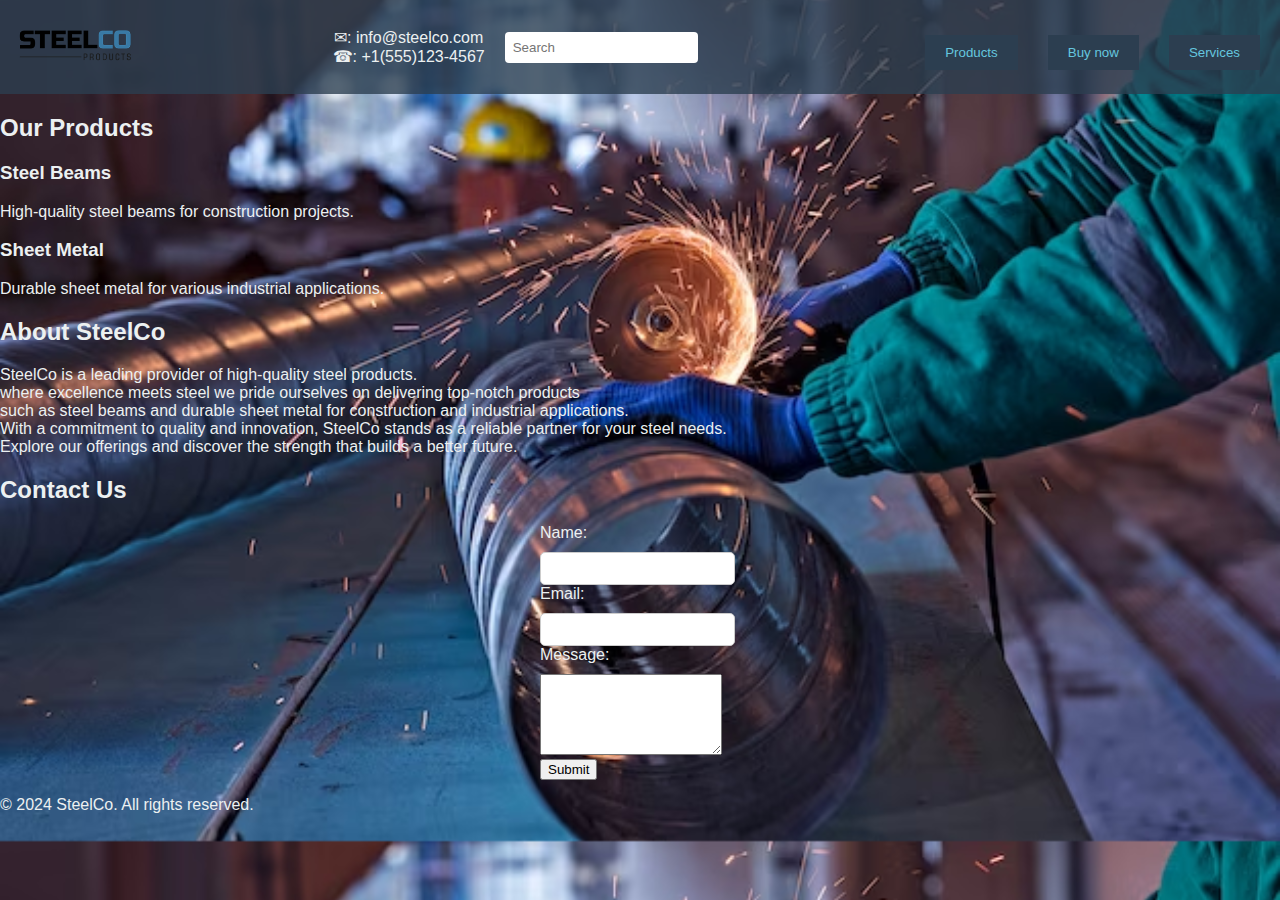
<file: codsoft_task1/index.html>
<!DOCTYPE html>
<html lang="en">
<head>
    <meta charset="UTF-8">
    <meta name="viewport" content="width=device-width, initial-scale=1.0">
    <link rel="stylesheet" href="styles.css">
    <title>SteelCo - Quality Steel Solutions</title>
</head>
<body>
    <header>
        <div class="logo-container">
            <img src="steelco-logo.png" alt="SteelCo Logo">
        </div>
        <div class="header-info">
            <div class="contact-info">
                &#9993: info@steelco.com<br>
                &#9742: +1(555)123-4567
            </div>
            <div class="search-bar">
                <input type="text" placeholder="Search">
            </div>
        </div>
        <nav>
            <button class="nav-btn" onclick="scrollToSection('Products')">Products</button>
            <button class="nav-btn" onclick="scrollToSection('Buy now')">Buy now</button>
            <button class="nav-btn" onclick="scrollToSection('Services')">Services</button>
        </nav>
    </header>
    <section id="products">
        <h2>Our Products</h2>
        <div class="product">
            <h3>Steel Beams</h3>
            <p>High-quality steel beams for construction projects.</p>
        </div>
        <div class="product">
            <h3>Sheet Metal</h3>
            <p>Durable sheet metal for various industrial applications.</p>
        </div>
    </section>
    <section id="about">
        <h2>About SteelCo</h2>
        <p>SteelCo is a leading provider of high-quality steel products.<br>
           where excellence meets steel we pride ourselves on delivering top-notch products <br>
           such as steel beams and durable sheet metal for construction and industrial applications.<br>
           With a commitment to quality and innovation, SteelCo stands as a reliable partner for your steel needs. <br>
           Explore our offerings and discover the strength that builds a better future.</p>
    </section>
<section id="contact">
    <h2>Contact Us</h2>
    <form>
        <div class="input-container">
            <label for="name">Name:</label>
            <input type="text" id="name" name="name" required><br>
        </div>
        <div class="input-container">
            <label for="email">Email:</label>
            <input type="email" id="email" name="email" required><br>
        </div>
        <label for="message">Message:</label>
        <textarea id="message" name="message" rows="5" required></textarea>
        <button type="submit">Submit</button>
    </form>
</section>
<footer>
        <p>&copy; 2024 SteelCo. All rights reserved.</p>
        <div class="social-icons">
        </div>
    </footer>
    <script>
        function scrollToSection(sectionId) {
            const section = document.getElementById(sectionId);
            if (section) {
                section.scrollIntoView({ behavior: 'smooth' });
            }
        }
    </script>
</body>
</html>
</file>
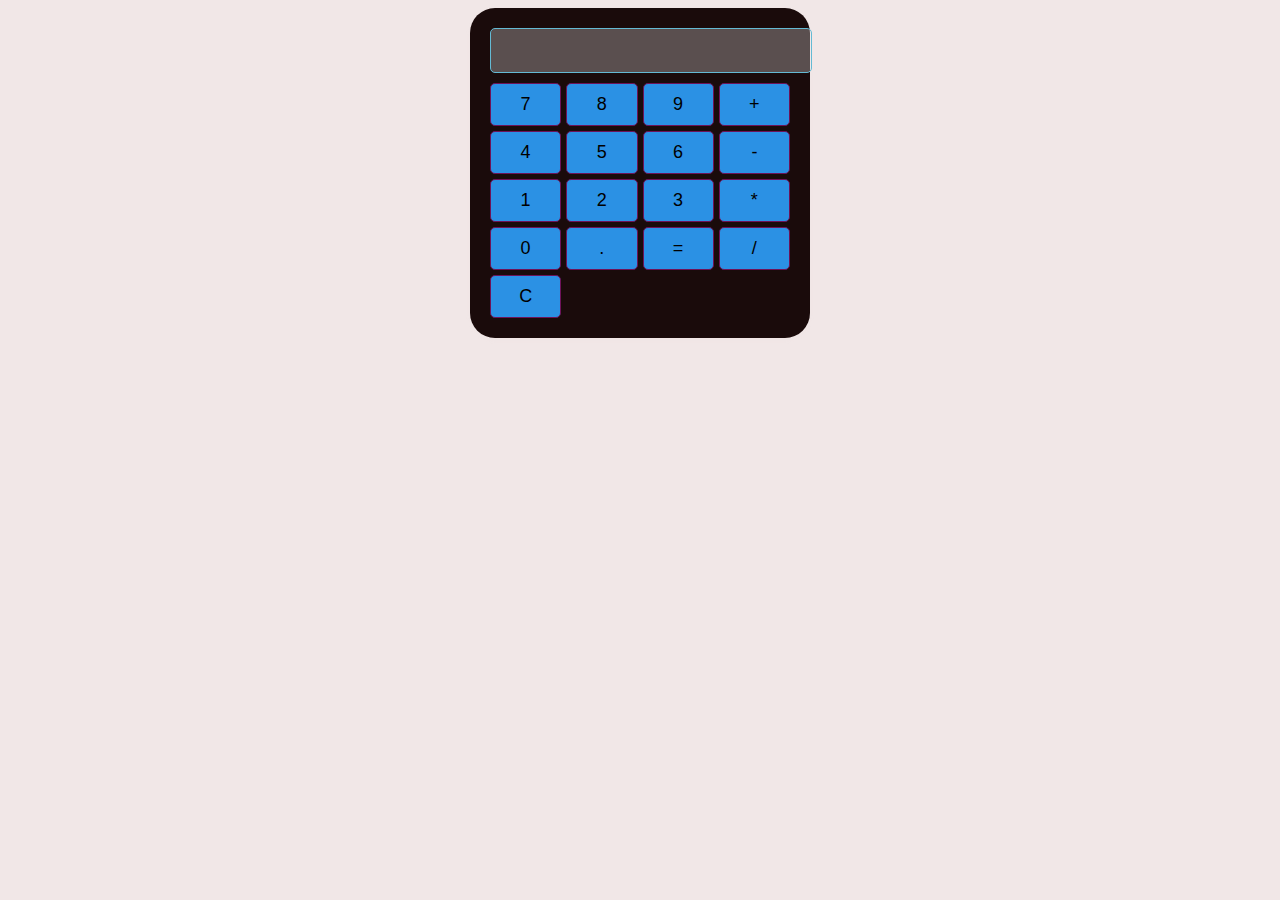
<file: codsoft_task3/index.html>
<!DOCTYPE html>
<html>
<head>
    <title>Calculator</title>
    <link rel="stylesheet" type="text/css" href="styles.css">

</head>
<body>
    <div class="calculator">
        <input type="text" class="screen" id="screen" disabled>
        <div class="buttons">
            <button onclick="addToScreen('7')">7</button>
            <button onclick="addToScreen('8')">8</button>
            <button onclick="addToScreen('9')">9</button>
            <button onclick="addOperator('+')">+</button>
            <button onclick="addToScreen('4')">4</button>
            <button onclick="addToScreen('5')">5</button>
            <button onclick="addToScreen('6')">6</button>
            <button onclick="addOperator('-')">-</button>
            <button onclick="addToScreen('1')">1</button>
            <button onclick="addToScreen('2')">2</button>
            <button onclick="addToScreen('3')">3</button>
            <button onclick="addOperator('*')">*</button>
            <button onclick="addToScreen('0')">0</button>
            <button onclick="addToScreen('.')">.</button>
            <button onclick="calculate()">=</button>
            <button onclick="addOperator('/')">/</button>
            <button onclick="clearScreen()">C</button>
        </div>
    </div>
    <script src="script.js"></script>
</body>
</html>
</file>
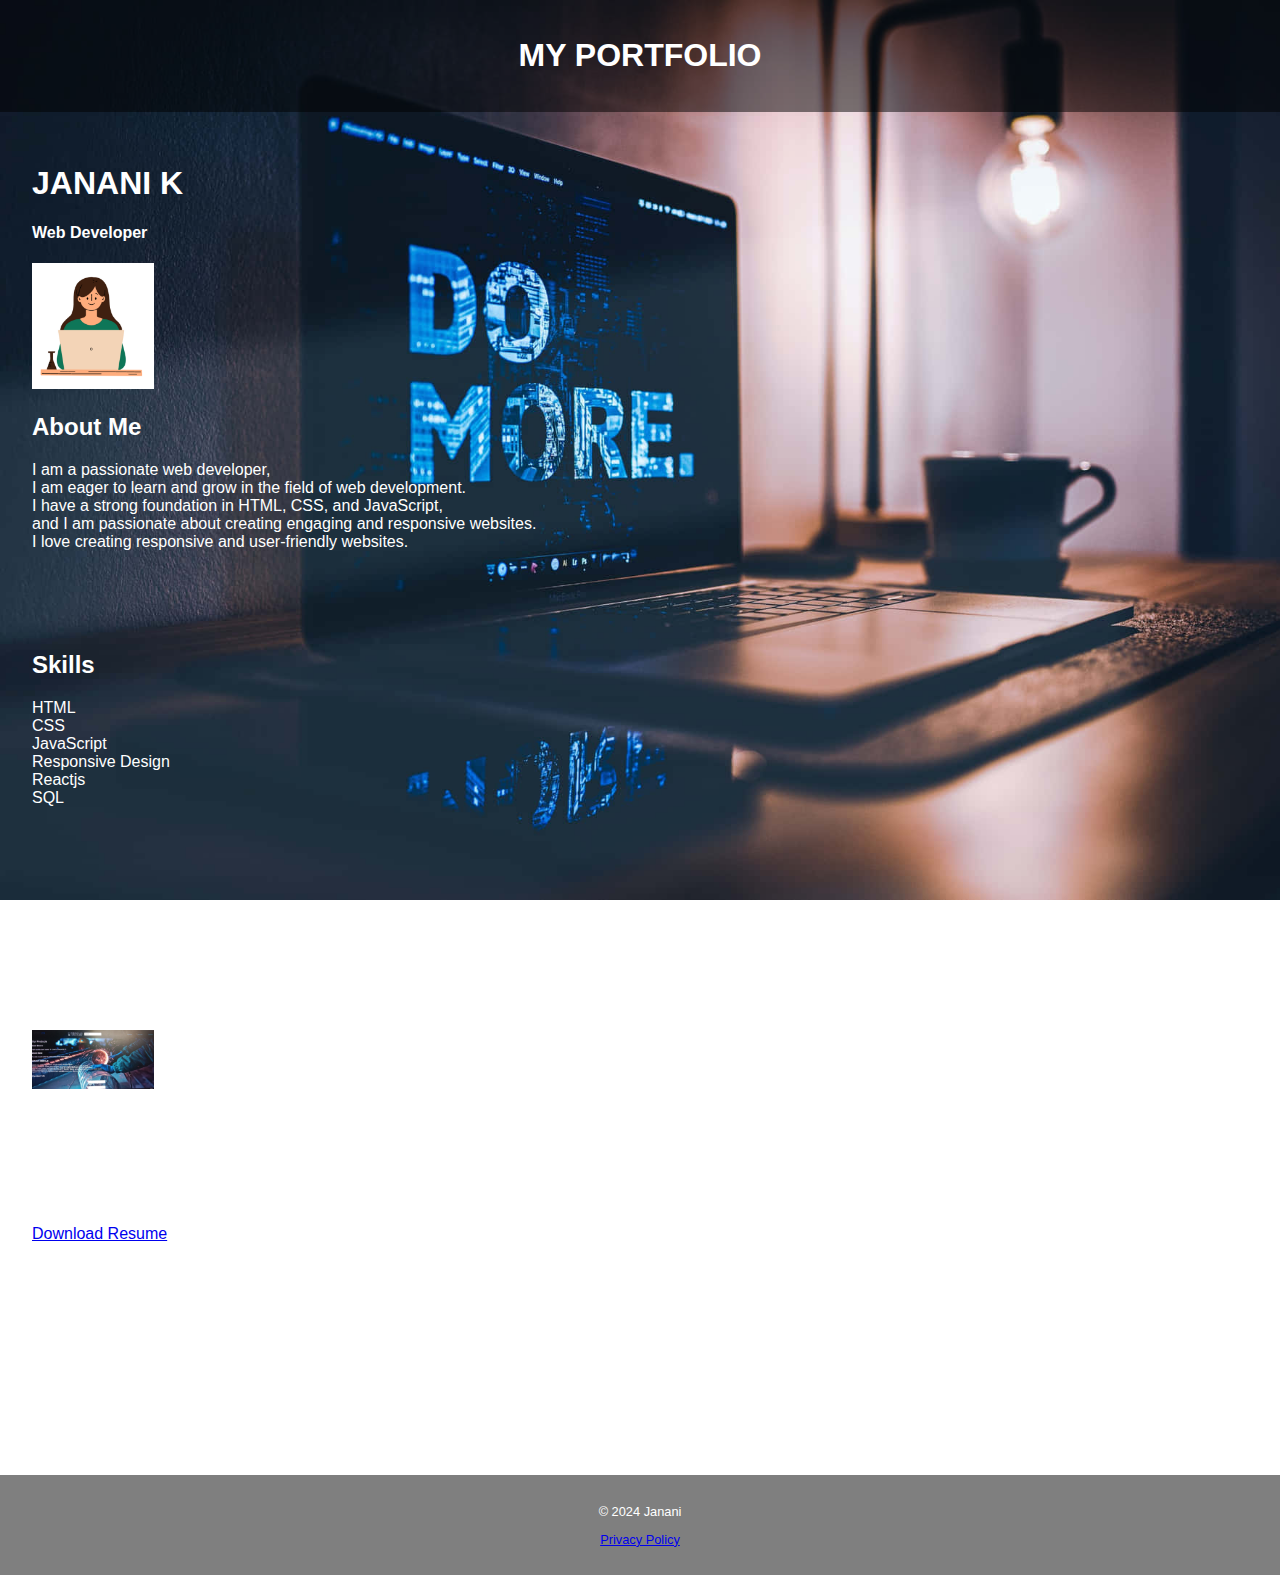
<file: codsoft_task2/inex.html>
<!DOCTYPE html>
<html lang="en">
<head>
  <meta charset="UTF-8">
  <meta name="viewport" content="width=device-width, initial-scale=1.0">
  <title>My Portfolio</title>
  <link rel="stylesheet" href="styles.css">
</head>
<body>
  <header>
    <h1>MY PORTFOLIO</h1>
    </header>
<section id="about">
    <H1>JANANI K</H1>
    <H4>Web Developer</H4>
    <img src="image.webp" alt="My Image">
    <h2>About Me</h2>
    <p>I am a passionate web developer,<br>
       I am eager to learn and grow in the field of web development. <br>
        I have a strong foundation in HTML, CSS, and JavaScript, <br>
        and I am passionate about creating engaging and responsive websites. <br>
      I love creating responsive and user-friendly websites.</p>
  </section>
<section id="skills">
    <h2>Skills</h2>
    <ul>
      <li>HTML</li>
      <li>CSS</li>
      <li>JavaScript</li>
      <li>Responsive Design</li>
      <li>Reactjs</li>
      <li>SQL</li>
    </ul>
  </section>
  <section id="projects">
    <h2>Projects</h2>
    <div class="project">
      <h3>LANDING PAGE</h3>
      <p>"Steelco's landing page showcases innovative steel solutions, combining strength and sustainability for a brighter future."      </p>
      <img src="project.jpg" alt="LANDING PAGE">
    </div>
  </section>
  <section id="resume">
    <h2>Resume</h2>
    <a href="https://example.com/resume.pdf" download>Download Resume</a>
  </section>
  <section id="contact">
    <h2>Contact</h2>
    <p>Email: jananik@gmail.com</p>
    <p>Phone:  123-456-7890</p>
  </section>
  <footer>
    <p>&copy; 2024 Janani</p>
    <p><a href="#">Privacy Policy</a></p>
  </footer>
</body>
</html>
</file>
<file: codsoft_task1/styles.css>
body {
    font-family: 'Arial', sans-serif;
    margin: 0;
    padding: 0;
    background-image: url('image.jpg'); 
    background-size: cover;
    background-position: center;
    color: #ecf0f1; 
}

header {
    background-color: rgba(44, 62, 80, 0.8); 
    padding: 5px;
    text-align: center;
    display: flex;
    justify-content: space-between;
    align-items: center;
}

.logo-container img {
    max-height: 80px;
}

h1 {
    margin: 0;
}

.header-info {
    display: flex;
    align-items: center;
}

.contact-info {
    margin-right: 20px;
}

.email,
.phone {
    display: block;
    margin-bottom: 5px;
}

.search-bar input {
    padding: 8px;
    border: none;
    border-radius: 4px;
    margin-right: 25px;
}

nav {
    display: flex;
    justify-content: center;
    margin-top: 10px;
}

.nav-btn {
    background-color: #2c3e50;
    color: #65c6df;
    padding: 10px 20px;
    border: none;
    cursor: pointer;
    margin: 0 15px;
}

form {
    max-width: 200px;
    margin: 0 auto;
}

label {
    display: block;
    margin-bottom: 10px;
}

.input-container {
    display: 1 flex;
}

.input-container input {
    flex: 1;
    padding: 8px;
    margin-right: 2px;
    border: 1px solid #ccc;
    border-radius: 5px;
    box-sizing: border-box;
}

.input-container button {
    background-color: #2c3e50;
    color: #ecf0f1;
    padding: 8px 12px;
    border: none;
    border-radius: 4px;
    cursor: pointer;
}
</file>
<file: codsoft_task3/styles.css>
body {
    font-family: Arial, sans-serif;
    background-color: #f1e7e7;
}

.calculator {
    max-width: 300px;
    margin: 0 auto;
    text-align: center;
    background-color: #1a0b0b;
    border-radius: 25px;
    box-shadow: 0 2px 4px rgba(238, 225, 225, 0.1);
    padding: 20px;
}

.screen {
    width: 100%;
    padding: 10px;

    margin-bottom: 10px;
    font-size: 20px;
    border: 1px solid #64bad4;
    border-radius: 5px;
    color: #e2d8d8;
}


.buttons {
    display: grid;
    grid-template-columns: repeat(4, 1fr);
    gap: 5px;
}

button {
    padding: 10px;
    font-size: 18px;
    border: 1px solid #6d1359;
    background-color: #2b91e4;
    cursor: pointer;
    border-radius: 5px;
}

button:hover {
    background-color: #dbdbdb;
}

button.operator {
    background-color: #f2a900;
    color: #fff;
}

button.operator:hover {
    background-color: #d18e00;
}

button.clear {
    background-color: #e74c3c;
    color: #fff;
}

button.clear:hover {
    background-color: #c0392b;
}
</file>
<file: codsoft_task2/styles.css>
body {
  font-family: Arial, sans-serif;
  margin: 0;
  padding: 0;
  background-image: url('background.jpg');
  background-size: cover;
  background-repeat: no-repeat;
  background-attachment: fixed;
  color: white; /* Set default text color to white */
}

header, footer {
  background-color: rgba(0, 0, 0, 0.5);
  color: white;
  text-align: center;
  padding: 1rem 0;
}

section {
  padding: 2rem;
}

img {
  max-width: 10%;
  height: auto;
}

ul {
  list-style-type: none;
  padding: 0;
}

.project img {
  max-width: 10%; 
  height: auto;
}
footer {
  font-size: 0.8rem;
}
</file>
